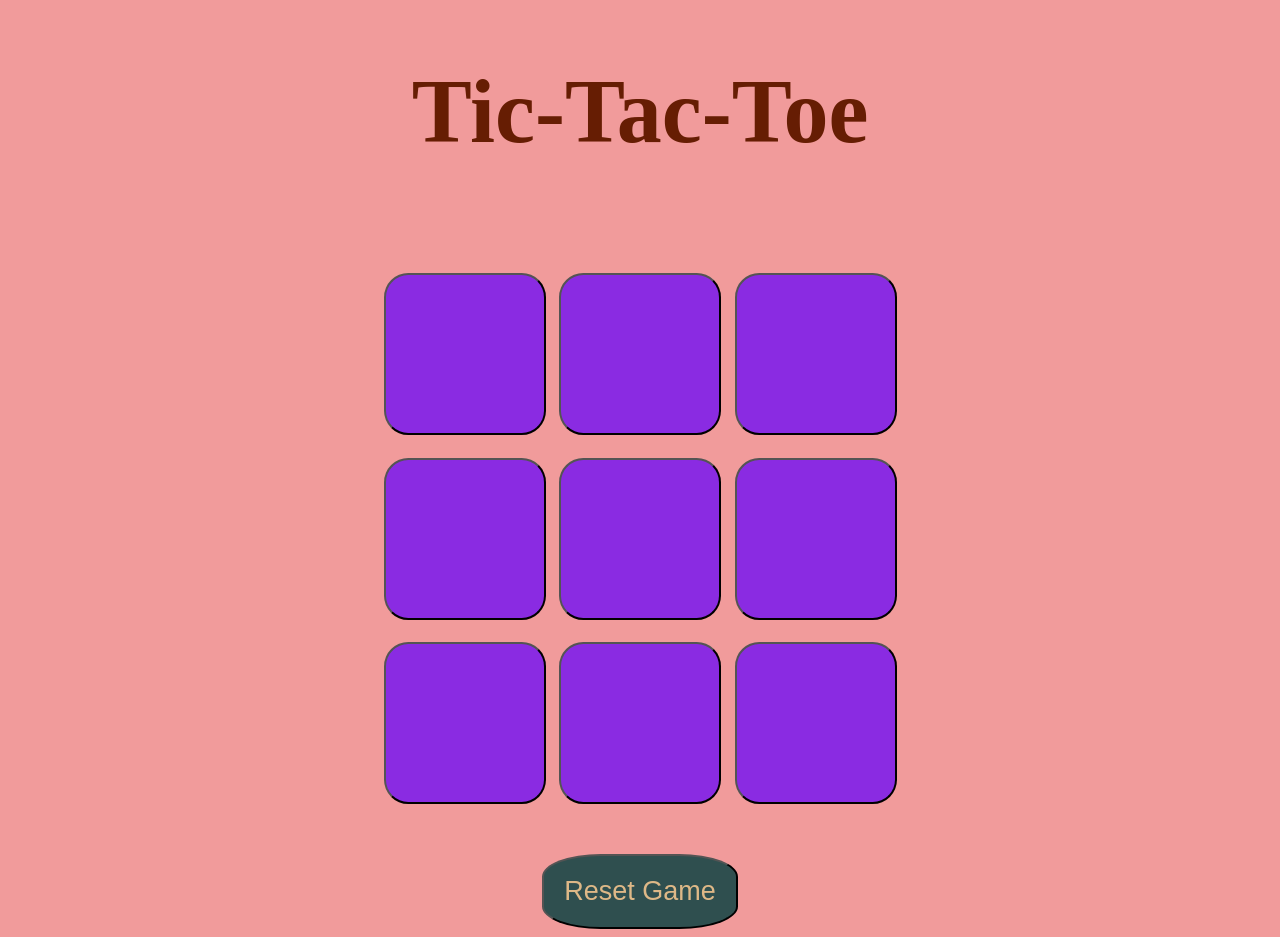
<file: JavaScript/index.html>
<!DOCTYPE html>
<html lang="en">
<head>
    <meta charset="UTF-8">
    <meta name="viewport" content="width=device-width, initial-scale=1.0">
    <title>Tic-Tac-Toe</title>
</head>
<body>
    <div class="msg-container hide">
        <p id="msg">Winner</p>
        <button id="newGame-btn">New Game</button>
    </div>
    <main>
    <h1>Tic-Tac-Toe</h1>
    <div class="container">
        <div class="game">
        <button class="button"></button>
        <button class="button"></button>
        <button class="button"></button>
        <button class="button"></button>
        <button class="button"></button>
        <button class="button"></button>
        <button class="button"></button>
        <button class="button"></button>
        <button class="button"></button>
    </div>
   </div>
   <button id="reset-btn">Reset Game</button>
    <link rel="stylesheet" href="style.css">
    <script src="first.js"></script>
   </main>
</body>
</html>
</file>
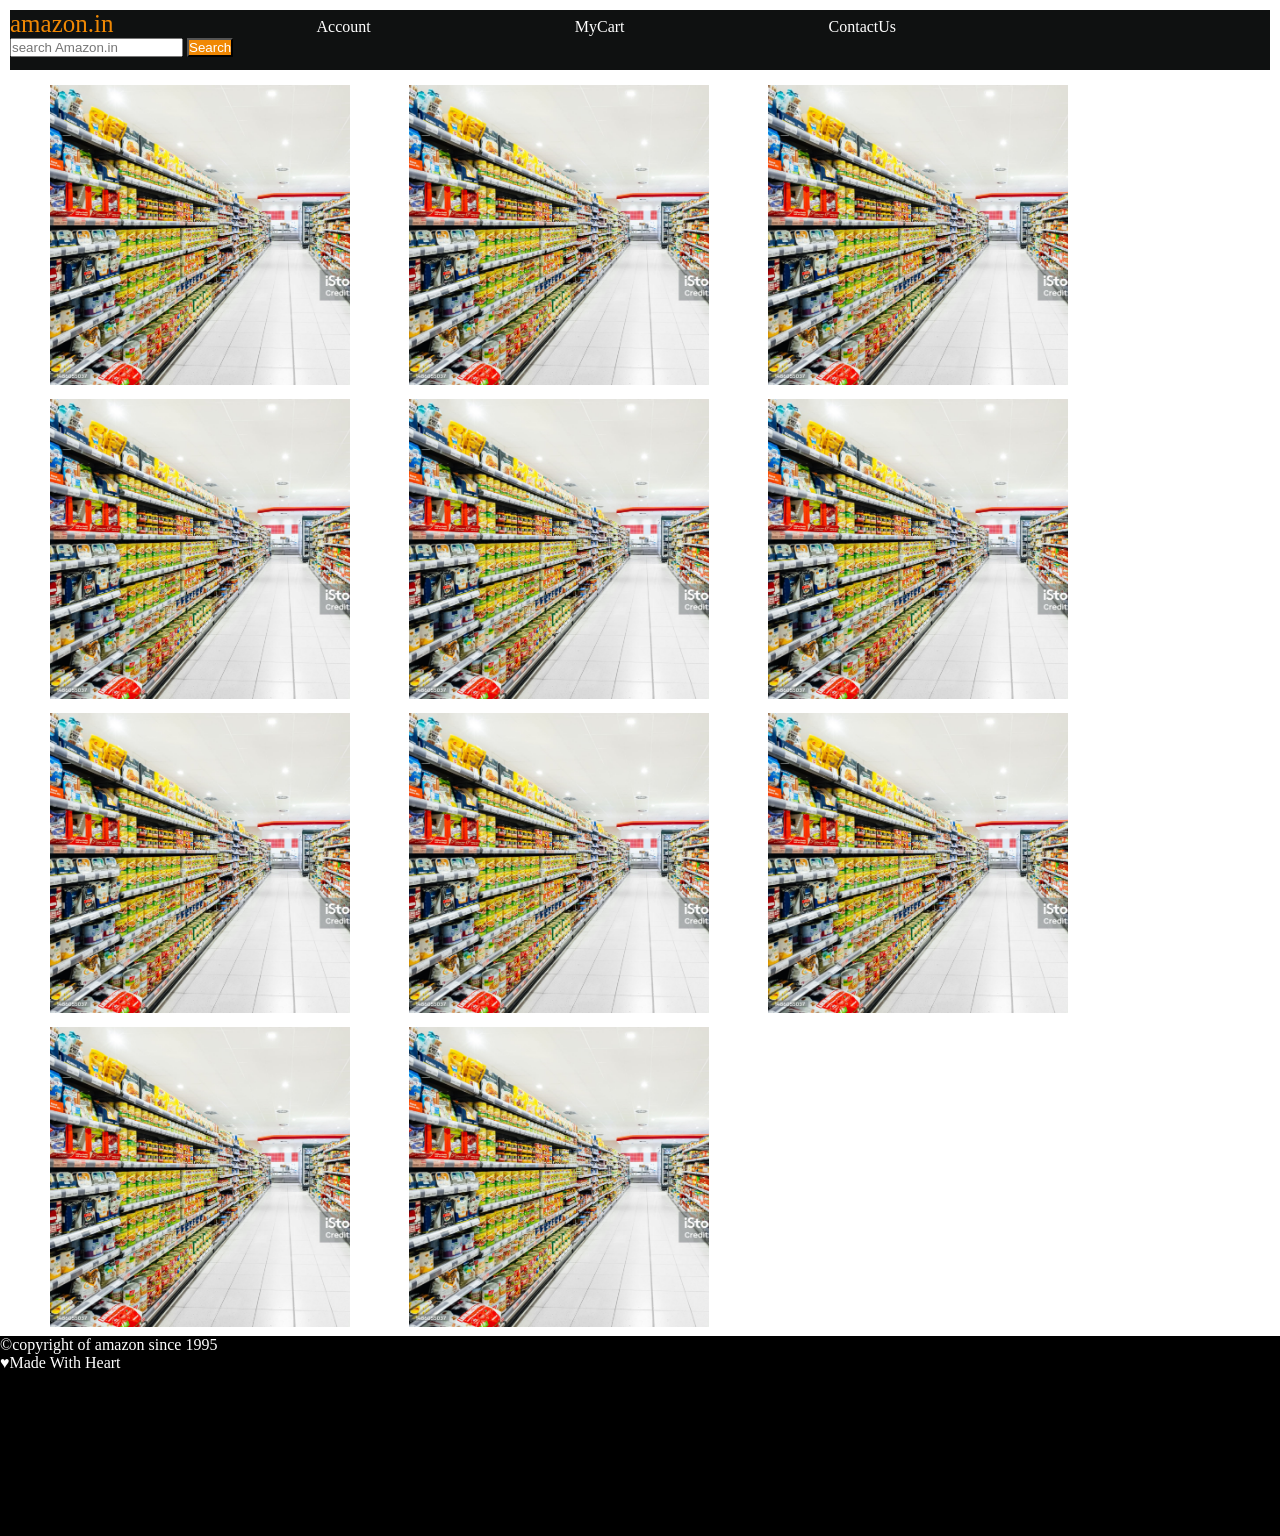
<file: newIndex.html>
<!DOCTYPE html>
<html lang="en">
<head>
    <meta charset="UTF-8">
    <meta name="viewport" content="width=>, initial-scale=1.0">
    <title>Document</title>
    <link rel="stylesheet" href="newStyle.css">
</head>
<body>
    <header>
    <div id="header">
        <a id="one">amazon.in</a>
        <a id="two">Account</a>
        <a id="three">MyCart</a>
        <a id="four">ContactUs</a>
        <input type="text" placeholder="search Amazon.in">
        <button style="background-color: #f08804;">Search</button>
    </div>
    </header>

    <main>
        <div class ="myclass" style="background-color:aqua ;"></div>
        <div  class ="myclass" style="background-color:pink ;"></div>
        <div  class ="myclass" style="background-color:gray ;"></div>
        <div  class ="myclass" style="background-color:violet ;"></div>
        <div  class ="myclass" style="background-color:greenyellow ;"></div>
        <div  class ="myclass" style="background-color:skyblue ;"></div>
        <div  class ="myclass" style="background-color:royalblue ;"></div>
        <div  class ="myclass" style="background-color:rgb(65, 225, 97) ;"></div>
        <div  class ="myclass" style="background-color:rgb(121, 65, 225) ;"></div>
        <div  class ="myclass" style="background-color:rgb(152, 63, 72) ;"></div>
        <div  class ="myclass" style="background-color:rgb(225, 65, 174) ;"></div>
    </main>

    <footer>
        <div>
            <p>&#169;copyright of amazon since 1995</p>
            <p>&#x2665;Made With Heart</p>
        </div>
    </footer>
</body>
</html>
</file>
<file: JavaScript/style.css>
h1{
    color: rgb(102, 29, 3);
    font-size: 10vmin;
}
body{
    background-color: rgb(241, 155, 155);
    text-align: center;
}
.container{
    height: 70vh;
    display: flex;
    justify-content: center;
    align-items: center;
}
.game{
    height: 60vmin;
    width: 60vmin;
    display: flex;
    flex-wrap: wrap;
    justify-content: center;
    align-items: center;
    gap: 1.5vmin;
}
.button{
    background-color: blueviolet;
    color: aliceblue;
    width: 18vmin;
    height:18vmin;
    border-radius: 15%;
    font-size: 10vmin;
    color: rgb(210, 228, 75);
}
#reset-btn{
    padding: 1.25rem;
    font-size: 3vmin;
    border-radius:30% ;
    background-color: darkslategray;
    color: burlywood;
}
#newGame-btn{
    padding: 1.25rem;
    font-size: 3vmin;
    border-radius:30% ;
    background-color: rgb(4, 29, 74);
    color: burlywood;
}

#msg{
    color: rgb(43, 72, 56);
    font-size: 10vmin;
}

.msg-container{
    height: 100vmin;
}

.hide{
    display: none;
}
</file>
<file: newStyle.css>
*{
    padding: 0px;
    margin: 0px;
}

#header{
    color: white;
    background-color:#0f1111;
    height: 60px;
    border-width: 10px;
    border-style: solid;
    border-color:white;
}

#one{
    font-size: 25px;
    color:#f08804;
}
a{
    margin-right: 200px;
}
button{
    color: white;
}

.myclass{
    padding: 150px;
    display: inline-block;
    margin: 5px;
    margin-left: 50px;
    background-image: url("photo.jpg");
    background-size: cover;
    
}

footer{
    background-color: black;
    color: white;
    height: 200px;
}
</file>
